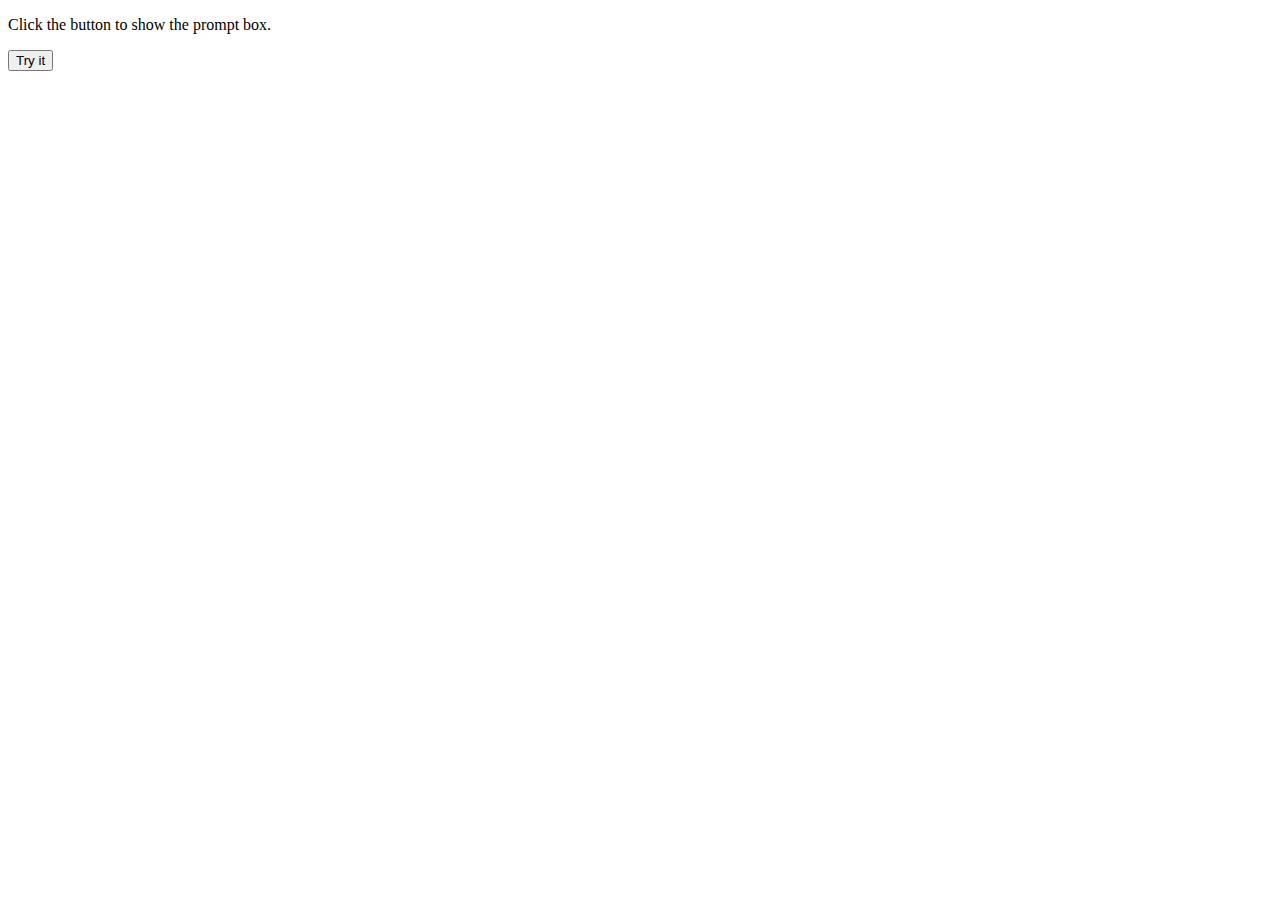
<file: ICP 2/Rock-Paper-Scissors.html>
<!DOCTYPE html>
<html lang="en">
<head>
    <meta charset="UTF-8">
    <title>RPS1</title>
    <script src="Rock-Paper-Scissors.js"></script>
</head>
<body>

<p>Click the button to show the prompt box.</p>
<button onclick="myFunction()">Try it</button>
</body>
</html>
</file>
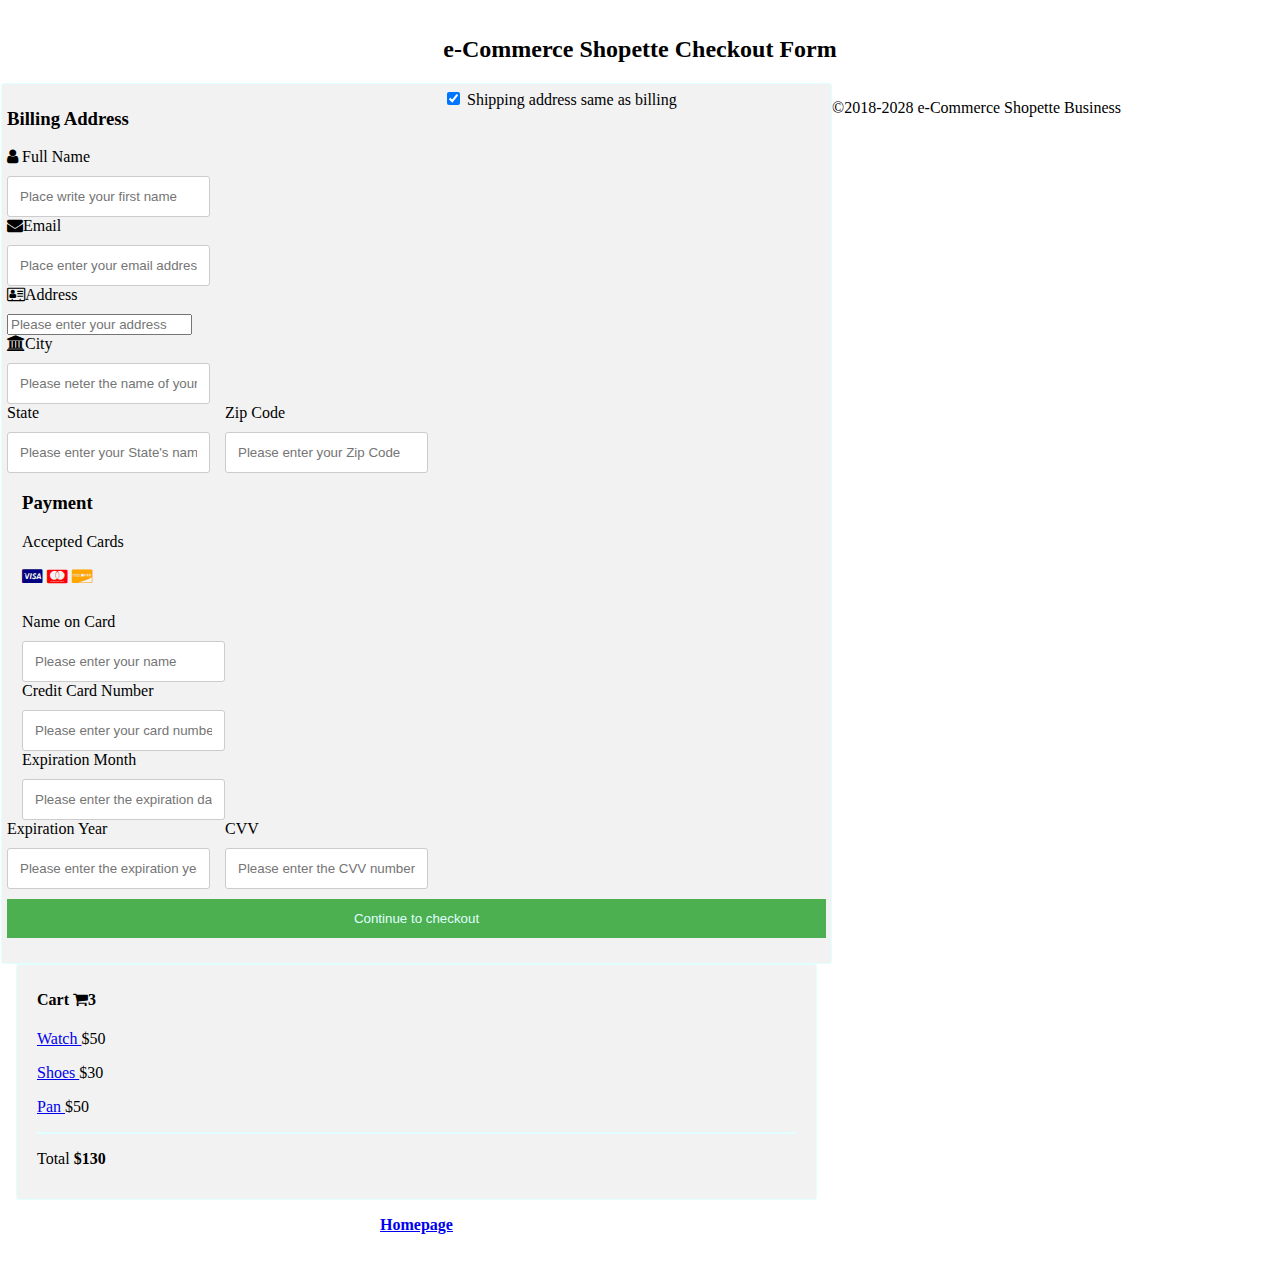
<file: WEB Lab 1/checkout.html>
<!DOCTYPE html>
<html lang="en">
<head>
<meta name="viewport" content="width-device-width, initial-scale=1">
<link rel="stylesheet" href="https://cdnjs.cloudflare.com/ajax/libs/font-awesome/4.7.0/css/font-awesome.min.css">
<style>
body {
  font-family: New "Times New Roman"
  font-size: 15px;
  padding: 8px;
}
* {
  box-sizing: border-box;
}
.row {
  display: -ms-flexbox;
  display: flex;
  -ms-flex-wrap: wrap;
  flex-wrap: wrap;
  margin: 0 -15px;
}
.col-24 {
  -ms-flex: 25%;
  flex: 25%;
}
.col-48 {
   -ms-flex: 50%
   flex: 50%
}
.col-74 {
    -ms-flex: 75%
    flex:75%;
}
.col-25,
.col-50,
.col-75 {
   padding: 0 15px;
}
.container {
  background-color: #f2f2f2;
  padding: 5px 20px 15px 20px;
  border: 1px solid lightcyan;
  border-radius: 3px;
}
input[type=text] {
  width: 100%
  margin-bottom: 20px;
  padding: 12px;
  border: 1px solid #cccccc;
  border-radius: 3px
}
label {
  margin-bottom: 10px;
  display: block;
}
.icon-container {
  margin-bottom: 20px;
  padding: 7px 0;
  font-size: 22px:
}
.btn {
  background-color: #4CAF50;
  color: lightcyan;
  padding: 12px;
  margin: 10px 0;
  border: none;
  width: 100%;
  boder-radius: 3px;
  cursor: pointer;
  font-size: 15;
}
.btn:hover {
  background-color: #45a049;
}
a {
  color: #2196F3:
}
hr {
  border: 1px solid lightcyan;
}
span.price {
  float: right:
  color: #cccccc;
}
@media(max-width: 800) {
  .row {
    flex-direction: column-reverse;
  }
   .col-24 {
     margin-bottom: 20px;
   }
}
</style>
</head>
<body>
<h2 align="center"><b>e-Commerce Shopette Checkout Form</b></h2>
<div class="row">
    <div class="col-74">
        <div class="container">
            <form action="/action_page.php">
                <div class="row">
                    <div class="row-50">
                        <h3><b>Billing Address</b></h3>
                        <label for="fname"><i class="fa fa-user"></i> Full Name</label>
                        <input type="text" id="fname" name="firstname" placeholder="Place write your first name">
                        <label for="email"><i class="fa fa-envelope"></i>Email</label>
                        <input type="text" id="email" name="email" placeholder="Place enter your email address">
                        <label for="adr"><i class="fa fa-address-card-o"></i>Address</label>
                        <input text="text" id="adr" name="address" placeholder="Please enter your address">
                        <label for="city"><i class="fa fa-institution"></i>City</label>
                        <input type="text" id="city" name="city" placeholder="Please neter the name of your city">
                        <div class="row">

                            <div class="col-50">
                                <label for="state">State</label>
                                <input type="text" id="state" name="state" placeholder="Please enter your State's name ">
                            </div>
                            <div class="row">
                                <div class="col-50">
                                    <label for="zip">Zip Code</label>
                                    <input type="text" id="zip" name="zip" placeholder="Please enter your Zip Code">
                                </div>
                            </div>
                        </div>
                        <div class="col-50">
                            <h3>Payment</h3>
                            <label for="fname">Accepted Cards</label>
                            <div class="icon-container">
                                <i class="fa fa-cc-visa" style="color:navy;"></i>
                                <i class="fa fa-cc-mastercard" style="color:red;"></i>
                                <i class="fa fa-cc-discover" style="color:orange;"></i>
                            </div>
                            <label for="cname">Name on Card</label>
                            <input type="text" id="cname" name="cardname" placeholder="Please enter your name">
                            <label for="ccnum">Credit Card Number</label>
                            <input type="text" id="ccnum" name="cardnumber" placeholder="Please enter your card number">
                            <label for="expmonth">Expiration Month</label>
                            <input type="text" id="expmonth" name="expmonth" placeholder="Please enter the expiration date">
                            <div class="row">
                                <div class="col-48">
                                    <label for="expyear">Expiration Year</label>
                                    <input type="text" id="expyear" name="expyear" placeholder="Please enter the expiration year">
                                </div>
                             <div class="col-50">
                                 <label for="cvv">CVV</label>
                                 <input type="text" id="cvv" name="cvv" placeholder="Please enter the CVV number">
                             </div>
                            </div>
                        </div>
                    </div>
                    <label>
                        <input type="checkbox" checked="checked" name="sameadr">
                        Shipping address same as billing
                    </label>
                    <input type="submit" value="Continue to checkout" class="btn">
            </form>
        </div>
    </div>
<div class="col-25">
    <div class="container">
        <h4>Cart <span class="price" style="color:black"><i class="fa fa-shopping-cart"></i><b>3</b></span></h4>
        <p><a href="Men.html">Watch  </a><span class="price">$50</span></p>
        <p><a href="Boys.html">Shoes  </a><span class="price">$30</span></p>
        <p><a href="Women.html">Pan  </a><span class="price">$50</span></p>
        <hr>
        <p>Total  <span class="price" style="color:black"><b>$130</b></span></p>
    </div>
</div>

    <p align="center">
        <a href="index.html"><strong>Homepage</strong></a>
    </p>

</div>
<div class="footer">
    <p align="center">&copy;2018-2028 e-Commerce Shopette Business</p>
</div>
</body>
</html>
</file>
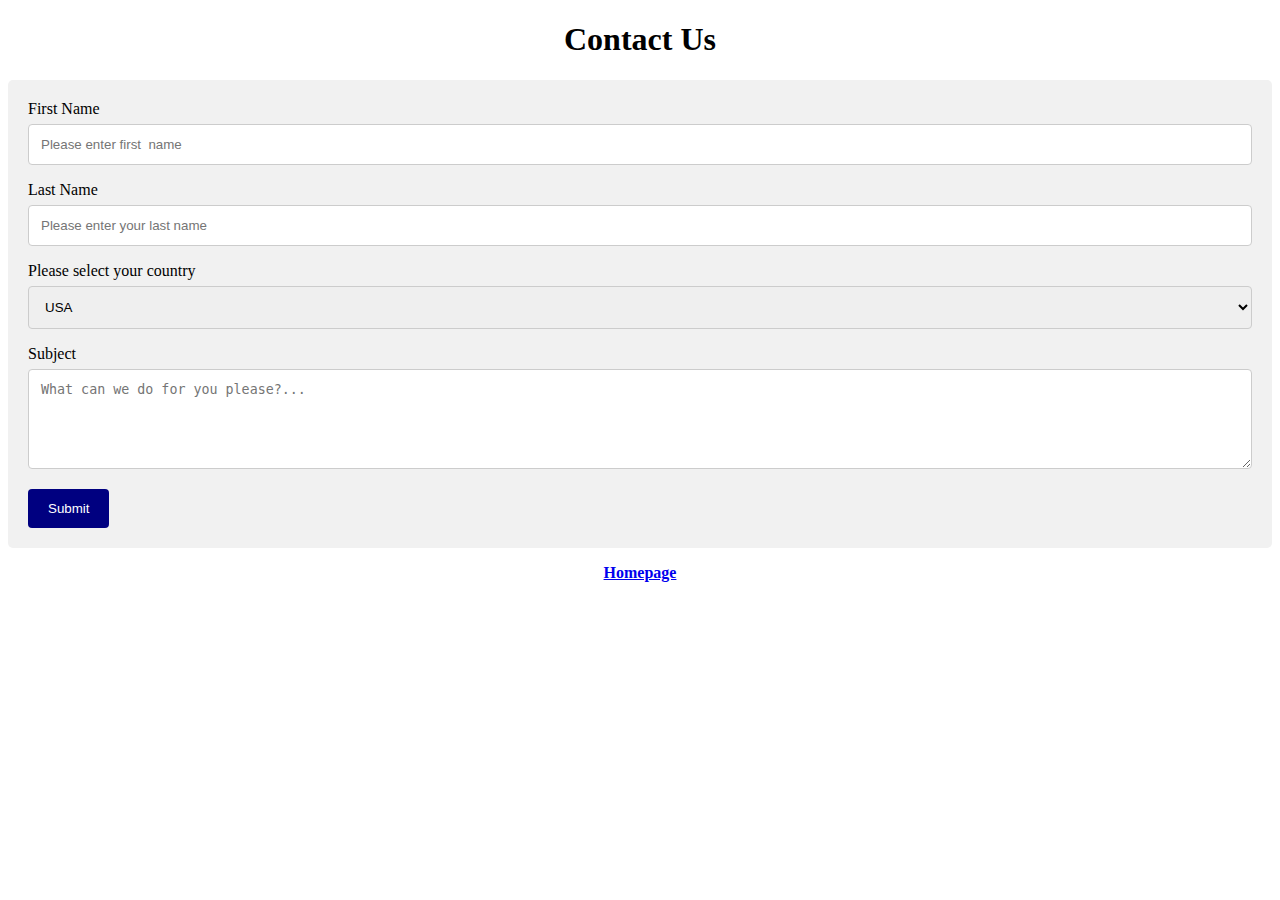
<file: WEB Lab 1/contact.html>
<!DOCTYPE html>
<html>
<head>
<meta name="viewport" content="width=device-width, initial-scale=1">
<style>
body {font-family: Times New Roman, Helvetica, Cmic Sans Ms;}
* {box-sizing: border-box;}

input[type=text], select, textarea {
    width: 100%;
    padding: 12px;
    border: 1px solid #ccc;
    border-radius: 4px;
    box-sizing: border-box;
    margin-top: 6px;
    margin-bottom: 16px;
    resize: vertical;
}

input[type=submit] {
    background-color: #000080;
    color: white;
    padding: 12px 20px;
    border: none;
    border-radius: 4px;
    cursor: pointer;
}

input[type=submit]:hover {
    background-color: #000080;
}

.container {
    border-radius: 5px;
    background-color: #f1f1f1;
    padding: 20px;
}
</style>
</head>
<body>
<h1 align="center">Contact Us</h1>
<div class="container">
  <form action="/action_page.php">
    <label for="fname">First Name</label>
    <input type="text" id="fname" name="firstname" placeholder="Please enter first  name">
    <label for="lname">Last Name</label>
    <input type="text" id="lname" name="lastname" placeholder="Please enter your last name">
    <label for="country">Please select your country</label>
    <select id="country" name="country">
      <option value="usa">USA</option>
      <option value="mexico">Mexico</option>
      <option value="canada">Canada</option>
      <option value="southafrica">South Africa</option>
      <option value="france">France</option>
      <option value="drcongo">DR Congo</option>
      <option value="china">China</option>
      <option value="japan">Japan</option>
      <option value="Korea">Korea</option>
      <option value="brazil">Brazil</option>
      <option value="chili">Chili</option>
    </select>
    <label for="subject">Subject</label>
    <textarea id="subject" name="subject" placeholder="What can we do for you please?..." style="height:100px"></textarea>
    <input type="submit" value="Submit">
  </form>
</div>
<p align="center">
  <a href="index.html"><strong>Homepage</strong></a>
</p>
</body>
</html>
</file>
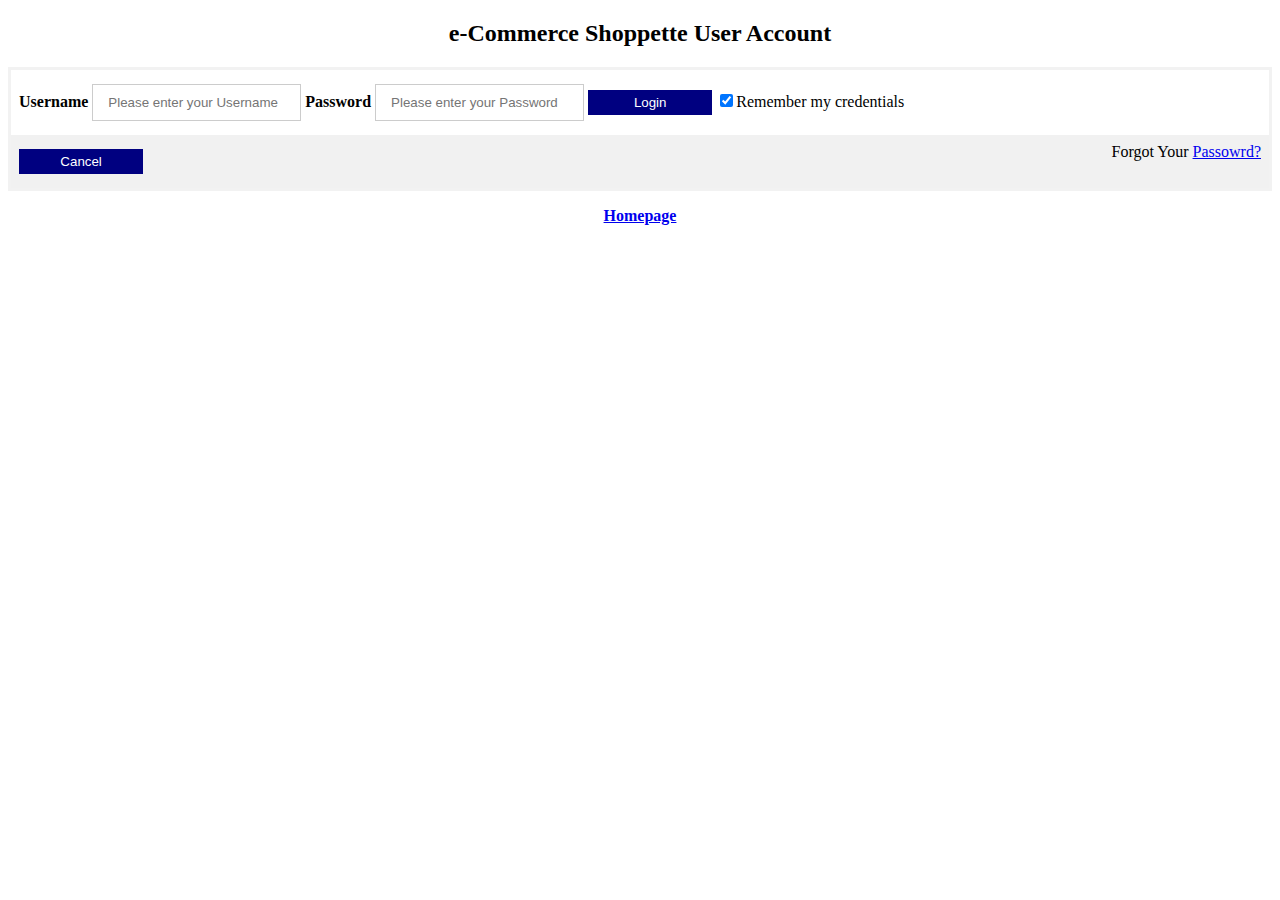
<file: WEB Lab 1/Login.html>
<!DOCTYPE html>
<html>
<head>

    <title>Login Form</title>

    <meta name="viewport" content="width-device-width" initial-scale="1">

    <style>
        body{font-family: Times New Roman Helvetica Comic Sans Ms;}
        form {border: 3px solid #f2f2f2;}

        input[type=text], input[type=password]{
            width: 50;
            padding: 10px 15px;
            margin: 6px 0;
            display: inline-block;
            border: 1px solid #ccc;
            box-sizing: border-box;
        }

        button {

            background-color: #000080;
            color: white;
            padding: 5px 5px;
            margin: 6px 0;
            border: none;
            cursor: pointer;
            width: 10%;
        }

        button:hover{
            opacity: 0.4;
        }

        .cancelbtn {
            width: auto;
            padding: 2px 2px;
            background-color: #000080;
        }
        .imgcontainer {
            text-align: center;
            margin: 12px 0 6px 0;
        }
        img.avatar {

            width: 20%;
            border-radius: 50%;
        }
        .container {
            padding: 8px;
        }
        span.psw {
            float: right;
            padding-top;
        }
        /*Change styles for span and cancel button on extra small screen*/

        @media screen and (max-width: 50px) {
            span.psw {
                display: block;
                float: none;
            }
            .cancelbtn {
                width: 50%;

            }
        }
    </style>
</head>

<body>
<h2 align="center">e-Commerce Shoppette User Account</h2>
<form action="action_page.php">
    <div class="container">
        <label for="uname"><b>Username</b></label>
        <input type="text" placeholder="Please enter your Username" name="uname" required>

        <label for="psw"><b>Password</b></label>
        <input type="text" placeholder="Please enter your Password" name="uname" required>
        <button type="submit">Login</button>
        <label>
            <input type="checkbox" checked="checked" name="remember">Remember my credentials
        </label>
    </div>
    <div class="container" style="background-color: #f1f1f1" lign="center">
        <button type="button"  class="canclebtn">Cancel</button>
        <span class="psw"> Forgot Your <a href="#">Passowrd?</a></span>
    </div>
</form>

<p align="center">
    <a href="index.html"><strong>Homepage</strong></a>
</p>

</body>
</html>
</file>
